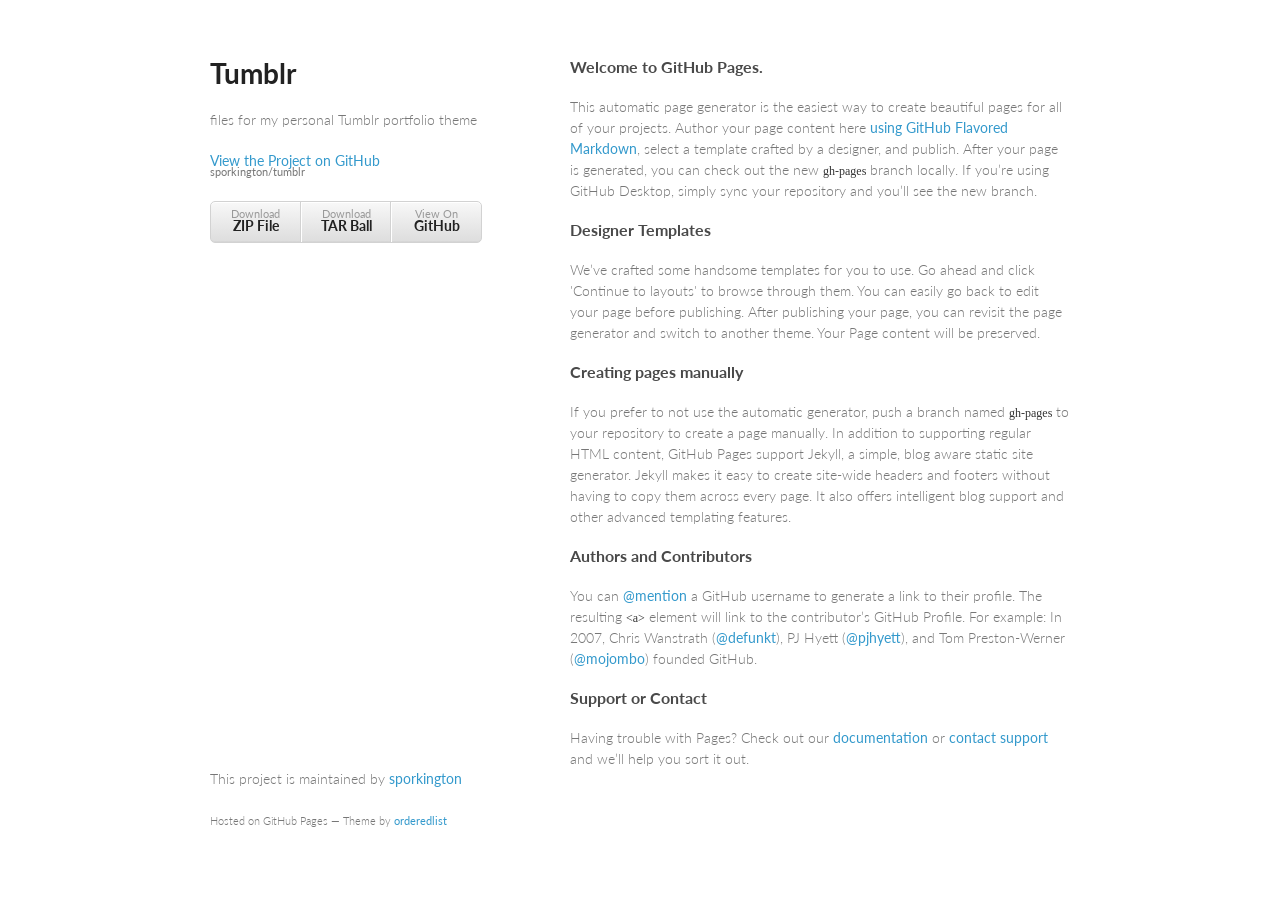
<file: index.html>
<!doctype html>
<html>
  <head>
    <meta charset="utf-8">
    <meta http-equiv="X-UA-Compatible" content="chrome=1">
    <title>Tumblr by sporkington</title>

    <link rel="stylesheet" href="stylesheets/styles.css">
    <link rel="stylesheet" href="stylesheets/github-light.css">
    <meta name="viewport" content="width=device-width, initial-scale=1, user-scalable=no">
    <!--[if lt IE 9]>
    <script src="//html5shiv.googlecode.com/svn/trunk/html5.js"></script>
    <![endif]-->
  </head>
  <body>
    <div class="wrapper">
      <header>
        <h1>Tumblr</h1>
        <p>files for my personal Tumblr portfolio theme</p>

        <p class="view"><a href="https://github.com/sporkington/tumblr">View the Project on GitHub <small>sporkington/tumblr</small></a></p>


        <ul>
          <li><a href="https://github.com/sporkington/tumblr/zipball/master">Download <strong>ZIP File</strong></a></li>
          <li><a href="https://github.com/sporkington/tumblr/tarball/master">Download <strong>TAR Ball</strong></a></li>
          <li><a href="https://github.com/sporkington/tumblr">View On <strong>GitHub</strong></a></li>
        </ul>
      </header>
      <section>
        <h3>
<a id="welcome-to-github-pages" class="anchor" href="#welcome-to-github-pages" aria-hidden="true"><span class="octicon octicon-link"></span></a>Welcome to GitHub Pages.</h3>

<p>This automatic page generator is the easiest way to create beautiful pages for all of your projects. Author your page content here <a href="https://guides.github.com/features/mastering-markdown/">using GitHub Flavored Markdown</a>, select a template crafted by a designer, and publish. After your page is generated, you can check out the new <code>gh-pages</code> branch locally. If you’re using GitHub Desktop, simply sync your repository and you’ll see the new branch.</p>

<h3>
<a id="designer-templates" class="anchor" href="#designer-templates" aria-hidden="true"><span class="octicon octicon-link"></span></a>Designer Templates</h3>

<p>We’ve crafted some handsome templates for you to use. Go ahead and click 'Continue to layouts' to browse through them. You can easily go back to edit your page before publishing. After publishing your page, you can revisit the page generator and switch to another theme. Your Page content will be preserved.</p>

<h3>
<a id="creating-pages-manually" class="anchor" href="#creating-pages-manually" aria-hidden="true"><span class="octicon octicon-link"></span></a>Creating pages manually</h3>

<p>If you prefer to not use the automatic generator, push a branch named <code>gh-pages</code> to your repository to create a page manually. In addition to supporting regular HTML content, GitHub Pages support Jekyll, a simple, blog aware static site generator. Jekyll makes it easy to create site-wide headers and footers without having to copy them across every page. It also offers intelligent blog support and other advanced templating features.</p>

<h3>
<a id="authors-and-contributors" class="anchor" href="#authors-and-contributors" aria-hidden="true"><span class="octicon octicon-link"></span></a>Authors and Contributors</h3>

<p>You can <a href="https://github.com/blog/821" class="user-mention">@mention</a> a GitHub username to generate a link to their profile. The resulting <code>&lt;a&gt;</code> element will link to the contributor’s GitHub Profile. For example: In 2007, Chris Wanstrath (<a href="https://github.com/defunkt" class="user-mention">@defunkt</a>), PJ Hyett (<a href="https://github.com/pjhyett" class="user-mention">@pjhyett</a>), and Tom Preston-Werner (<a href="https://github.com/mojombo" class="user-mention">@mojombo</a>) founded GitHub.</p>

<h3>
<a id="support-or-contact" class="anchor" href="#support-or-contact" aria-hidden="true"><span class="octicon octicon-link"></span></a>Support or Contact</h3>

<p>Having trouble with Pages? Check out our <a href="https://help.github.com/pages">documentation</a> or <a href="https://github.com/contact">contact support</a> and we’ll help you sort it out.</p>
      </section>
      <footer>
        <p>This project is maintained by <a href="https://github.com/sporkington">sporkington</a></p>
        <p><small>Hosted on GitHub Pages &mdash; Theme by <a href="https://github.com/orderedlist">orderedlist</a></small></p>
      </footer>
    </div>
    <script src="javascripts/scale.fix.js"></script>
    
  </body>
</html>
</file>
<file: stylesheets/styles.css>
@import url(https://fonts.googleapis.com/css?family=Lato:300italic,700italic,300,700);

body {
  padding:50px;
  font:14px/1.5 Lato, "Helvetica Neue", Helvetica, Arial, sans-serif;
  color:#777;
  font-weight:300;
}

h1, h2, h3, h4, h5, h6 {
  color:#222;
  margin:0 0 20px;
}

p, ul, ol, table, pre, dl {
  margin:0 0 20px;
}

h1, h2, h3 {
  line-height:1.1;
}

h1 {
  font-size:28px;
}

h2 {
  color:#393939;
}

h3, h4, h5, h6 {
  color:#494949;
}

a {
  color:#39c;
  font-weight:400;
  text-decoration:none;
}

a small {
  font-size:11px;
  color:#777;
  margin-top:-0.6em;
  display:block;
}

.wrapper {
  width:860px;
  margin:0 auto;
}

blockquote {
  border-left:1px solid #e5e5e5;
  margin:0;
  padding:0 0 0 20px;
  font-style:italic;
}

code, pre {
  font-family:Monaco, Bitstream Vera Sans Mono, Lucida Console, Terminal;
  color:#333;
  font-size:12px;
}

pre {
  padding:8px 15px;
  background: #f8f8f8;
  border-radius:5px;
  border:1px solid #e5e5e5;
  overflow-x: auto;
}

table {
  width:100%;
  border-collapse:collapse;
}

th, td {
  text-align:left;
  padding:5px 10px;
  border-bottom:1px solid #e5e5e5;
}

dt {
  color:#444;
  font-weight:700;
}

th {
  color:#444;
}

img {
  max-width:100%;
}

header {
  width:270px;
  float:left;
  position:fixed;
}

header ul {
  list-style:none;
  height:40px;

  padding:0;

  background: #eee;
  background: -moz-linear-gradient(top, #f8f8f8 0%, #dddddd 100%);
  background: -webkit-gradient(linear, left top, left bottom, color-stop(0%,#f8f8f8), color-stop(100%,#dddddd));
  background: -webkit-linear-gradient(top, #f8f8f8 0%,#dddddd 100%);
  background: -o-linear-gradient(top, #f8f8f8 0%,#dddddd 100%);
  background: -ms-linear-gradient(top, #f8f8f8 0%,#dddddd 100%);
  background: linear-gradient(top, #f8f8f8 0%,#dddddd 100%);

  border-radius:5px;
  border:1px solid #d2d2d2;
  box-shadow:inset #fff 0 1px 0, inset rgba(0,0,0,0.03) 0 -1px 0;
  width:270px;
}

header li {
  width:89px;
  float:left;
  border-right:1px solid #d2d2d2;
  height:40px;
}

header ul a {
  line-height:1;
  font-size:11px;
  color:#999;
  display:block;
  text-align:center;
  padding-top:6px;
  height:40px;
}

strong {
  color:#222;
  font-weight:700;
}

header ul li + li {
  width:88px;
  border-left:1px solid #fff;
}

header ul li + li + li {
  border-right:none;
  width:89px;
}

header ul a strong {
  font-size:14px;
  display:block;
  color:#222;
}

section {
  width:500px;
  float:right;
  padding-bottom:50px;
}

small {
  font-size:11px;
}

hr {
  border:0;
  background:#e5e5e5;
  height:1px;
  margin:0 0 20px;
}

footer {
  width:270px;
  float:left;
  position:fixed;
  bottom:50px;
}

@media print, screen and (max-width: 960px) {

  div.wrapper {
    width:auto;
    margin:0;
  }

  header, section, footer {
    float:none;
    position:static;
    width:auto;
  }

  header {
    padding-right:320px;
  }

  section {
    border:1px solid #e5e5e5;
    border-width:1px 0;
    padding:20px 0;
    margin:0 0 20px;
  }

  header a small {
    display:inline;
  }

  header ul {
    position:absolute;
    right:50px;
    top:52px;
  }
}

@media print, screen and (max-width: 720px) {
  body {
    word-wrap:break-word;
  }

  header {
    padding:0;
  }

  header ul, header p.view {
    position:static;
  }

  pre, code {
    word-wrap:normal;
  }
}

@media print, screen and (max-width: 480px) {
  body {
    padding:15px;
  }

  header ul {
    display:none;
  }
}

@media print {
  body {
    padding:0.4in;
    font-size:12pt;
    color:#444;
  }
}
</file>
<file: stylesheets/github-light.css>
/*
   Copyright 2014 GitHub Inc.

   Licensed under the Apache License, Version 2.0 (the "License");
   you may not use this file except in compliance with the License.
   You may obtain a copy of the License at

       http://www.apache.org/licenses/LICENSE-2.0

   Unless required by applicable law or agreed to in writing, software
   distributed under the License is distributed on an "AS IS" BASIS,
   WITHOUT WARRANTIES OR CONDITIONS OF ANY KIND, either express or implied.
   See the License for the specific language governing permissions and
   limitations under the License.

*/

.pl-c /* comment */ {
  color: #969896;
}

.pl-c1      /* constant, markup.raw, meta.diff.header, meta.module-reference, meta.property-name, support, support.constant, support.variable, variable.other.constant */,
.pl-s .pl-v /* string variable */ {
  color: #0086b3;
}

.pl-e  /* entity */,
.pl-en /* entity.name */ {
  color: #795da3;
}

.pl-s .pl-s1 /* string source */,
.pl-smi      /* storage.modifier.import, storage.modifier.package, storage.type.java, variable.other, variable.parameter.function */ {
  color: #333;
}

.pl-ent /* entity.name.tag */ {
  color: #63a35c;
}

.pl-k /* keyword, storage, storage.type */ {
  color: #a71d5d;
}

.pl-pds              /* punctuation.definition.string, string.regexp.character-class */,
.pl-s                /* string */,
.pl-s .pl-pse .pl-s1 /* string punctuation.section.embedded source */,
.pl-sr               /* string.regexp */,
.pl-sr .pl-cce       /* string.regexp constant.character.escape */,
.pl-sr .pl-sra       /* string.regexp string.regexp.arbitrary-repitition */,
.pl-sr .pl-sre       /* string.regexp source.ruby.embedded */ {
  color: #183691;
}

.pl-v /* variable */ {
  color: #ed6a43;
}

.pl-id /* invalid.deprecated */ {
  color: #b52a1d;
}

.pl-ii /* invalid.illegal */ {
  background-color: #b52a1d;
  color: #f8f8f8;
}

.pl-sr .pl-cce /* string.regexp constant.character.escape */ {
  color: #63a35c;
  font-weight: bold;
}

.pl-ml /* markup.list */ {
  color: #693a17;
}

.pl-mh        /* markup.heading */,
.pl-mh .pl-en /* markup.heading entity.name */,
.pl-ms        /* meta.separator */ {
  color: #1d3e81;
  font-weight: bold;
}

.pl-mq /* markup.quote */ {
  color: #008080;
}

.pl-mi /* markup.italic */ {
  color: #333;
  font-style: italic;
}

.pl-mb /* markup.bold */ {
  color: #333;
  font-weight: bold;
}

.pl-md /* markup.deleted, meta.diff.header.from-file */ {
  background-color: #ffecec;
  color: #bd2c00;
}

.pl-mi1 /* markup.inserted, meta.diff.header.to-file */ {
  background-color: #eaffea;
  color: #55a532;
}

.pl-mdr /* meta.diff.range */ {
  color: #795da3;
  font-weight: bold;
}

.pl-mo /* meta.output */ {
  color: #1d3e81;
}
</file>
